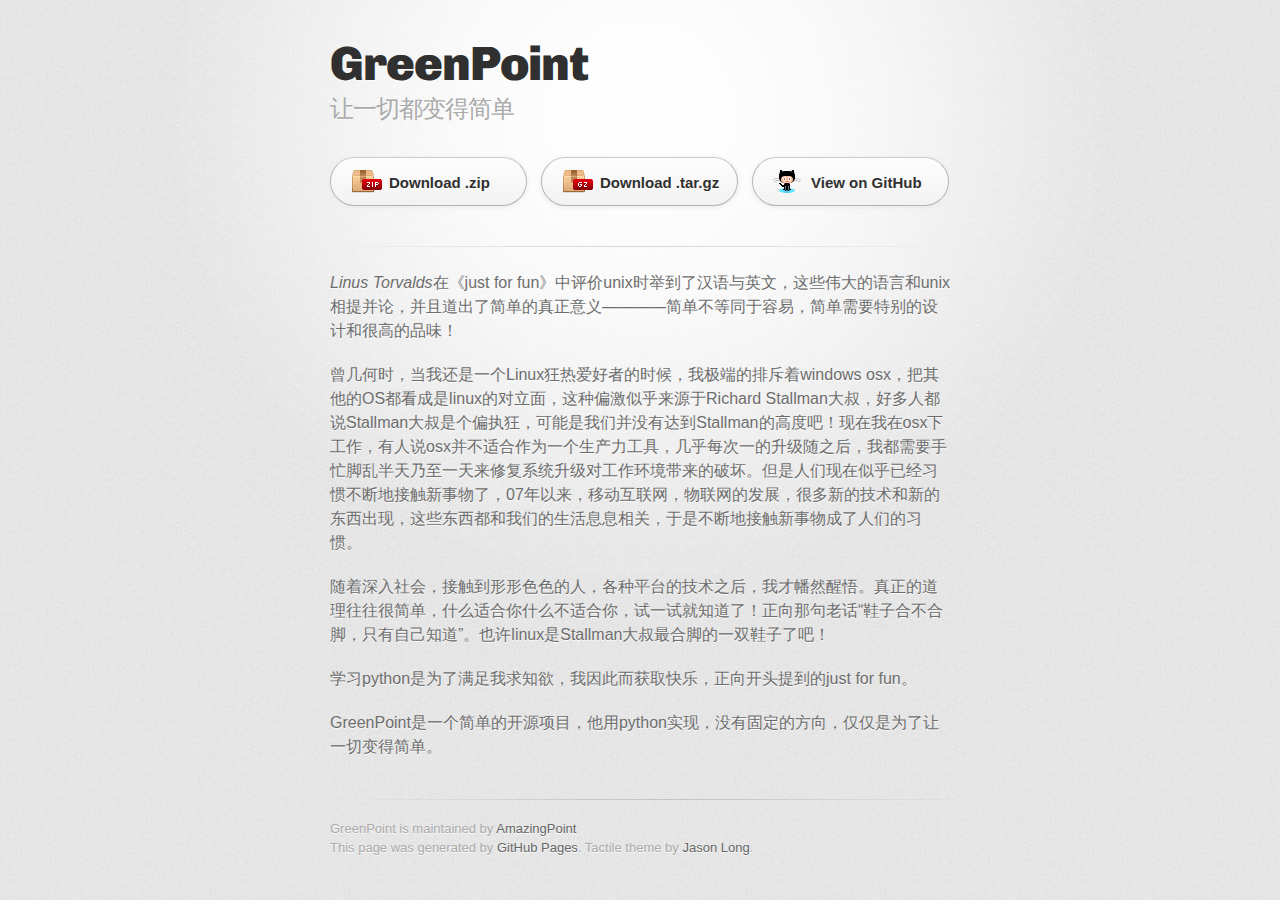
<file: index.html>
<!DOCTYPE html>
<html>
  <head>
    <meta charset='utf-8'>
    <meta http-equiv="X-UA-Compatible" content="chrome=1">
    <link href='https://fonts.googleapis.com/css?family=Chivo:900' rel='stylesheet' type='text/css'>
    <link rel="stylesheet" type="text/css" href="stylesheets/stylesheet.css" media="screen">
    <link rel="stylesheet" type="text/css" href="stylesheets/pygment_trac.css" media="screen">
    <link rel="stylesheet" type="text/css" href="stylesheets/print.css" media="print">
    <!--[if lt IE 9]>
    <script src="//html5shiv.googlecode.com/svn/trunk/html5.js"></script>
    <![endif]-->
    <title>GreenPoint by AmazingPoint</title>
  </head>

  <body>
    <div id="container">
      <div class="inner">

        <header>
          <h1>GreenPoint</h1>
          <h2>让一切都变得简单</h2>
        </header>

        <section id="downloads" class="clearfix">
          <a href="https://github.com/AmazingPoint/greenpoint.github.io/zipball/master" id="download-zip" class="button"><span>Download .zip</span></a>
          <a href="https://github.com/AmazingPoint/greenpoint.github.io/tarball/master" id="download-tar-gz" class="button"><span>Download .tar.gz</span></a>
          <a href="https://github.com/AmazingPoint/greenpoint.github.io" id="view-on-github" class="button"><span>View on GitHub</span></a>
        </section>

        <hr>

        <section id="main_content">
          <p><em>Linus Torvalds</em>在《just for fun》中评价unix时举到了汉语与英文，这些伟大的语言和unix相提并论，并且道出了简单的真正意义————简单不等同于容易，简单需要特别的设计和很高的品味！</p>

<p>曾几何时，当我还是一个Linux狂热爱好者的时候，我极端的排斥着windows osx，把其他的OS都看成是linux的对立面，这种偏激似乎来源于Richard Stallman大叔，好多人都说Stallman大叔是个偏执狂，可能是我们并没有达到Stallman的高度吧！现在我在osx下工作，有人说osx并不适合作为一个生产力工具，几乎每次一的升级随之后，我都需要手忙脚乱半天乃至一天来修复系统升级对工作环境带来的破坏。但是人们现在似乎已经习惯不断地接触新事物了，07年以来，移动互联网，物联网的发展，很多新的技术和新的东西出现，这些东西都和我们的生活息息相关，于是不断地接触新事物成了人们的习惯。</p>

<p>随着深入社会，接触到形形色色的人，各种平台的技术之后，我才幡然醒悟。真正的道理往往很简单，什么适合你什么不适合你，试一试就知道了！正向那句老话“鞋子合不合脚，只有自己知道”。也许linux是Stallman大叔最合脚的一双鞋子了吧！</p>

<p>学习python是为了满足我求知欲，我因此而获取快乐，正向开头提到的just for fun。</p>

<p>GreenPoint是一个简单的开源项目，他用python实现，没有固定的方向，仅仅是为了让一切变得简单。</p>
        </section>

        <footer>
          GreenPoint is maintained by <a href="https://github.com/AmazingPoint">AmazingPoint</a><br>
          This page was generated by <a href="http://pages.github.com">GitHub Pages</a>. Tactile theme by <a href="https://twitter.com/jasonlong">Jason Long</a>.
        </footer>

        
      </div>
    </div>
  </body>
</html>
</file>
<file: stylesheets/pygment_trac.css>
.highlight  { background: #ffffff; }
.highlight .c { color: #999988; font-style: italic } /* Comment */
.highlight .err { color: #a61717; background-color: #e3d2d2 } /* Error */
.highlight .k { font-weight: bold } /* Keyword */
.highlight .o { font-weight: bold } /* Operator */
.highlight .cm { color: #999988; font-style: italic } /* Comment.Multiline */
.highlight .cp { color: #999999; font-weight: bold } /* Comment.Preproc */
.highlight .c1 { color: #999988; font-style: italic } /* Comment.Single */
.highlight .cs { color: #999999; font-weight: bold; font-style: italic } /* Comment.Special */
.highlight .gd { color: #000000; background-color: #ffdddd } /* Generic.Deleted */
.highlight .gd .x { color: #000000; background-color: #ffaaaa } /* Generic.Deleted.Specific */
.highlight .ge { font-style: italic } /* Generic.Emph */
.highlight .gr { color: #aa0000 } /* Generic.Error */
.highlight .gh { color: #999999 } /* Generic.Heading */
.highlight .gi { color: #000000; background-color: #ddffdd } /* Generic.Inserted */
.highlight .gi .x { color: #000000; background-color: #aaffaa } /* Generic.Inserted.Specific */
.highlight .go { color: #888888 } /* Generic.Output */
.highlight .gp { color: #555555 } /* Generic.Prompt */
.highlight .gs { font-weight: bold } /* Generic.Strong */
.highlight .gu { color: #800080; font-weight: bold; } /* Generic.Subheading */
.highlight .gt { color: #aa0000 } /* Generic.Traceback */
.highlight .kc { font-weight: bold } /* Keyword.Constant */
.highlight .kd { font-weight: bold } /* Keyword.Declaration */
.highlight .kn { font-weight: bold } /* Keyword.Namespace */
.highlight .kp { font-weight: bold } /* Keyword.Pseudo */
.highlight .kr { font-weight: bold } /* Keyword.Reserved */
.highlight .kt { color: #445588; font-weight: bold } /* Keyword.Type */
.highlight .m { color: #009999 } /* Literal.Number */
.highlight .s { color: #d14 } /* Literal.String */
.highlight .na { color: #008080 } /* Name.Attribute */
.highlight .nb { color: #0086B3 } /* Name.Builtin */
.highlight .nc { color: #445588; font-weight: bold } /* Name.Class */
.highlight .no { color: #008080 } /* Name.Constant */
.highlight .ni { color: #800080 } /* Name.Entity */
.highlight .ne { color: #990000; font-weight: bold } /* Name.Exception */
.highlight .nf { color: #990000; font-weight: bold } /* Name.Function */
.highlight .nn { color: #555555 } /* Name.Namespace */
.highlight .nt { color: #000080 } /* Name.Tag */
.highlight .nv { color: #008080 } /* Name.Variable */
.highlight .ow { font-weight: bold } /* Operator.Word */
.highlight .w { color: #bbbbbb } /* Text.Whitespace */
.highlight .mf { color: #009999 } /* Literal.Number.Float */
.highlight .mh { color: #009999 } /* Literal.Number.Hex */
.highlight .mi { color: #009999 } /* Literal.Number.Integer */
.highlight .mo { color: #009999 } /* Literal.Number.Oct */
.highlight .sb { color: #d14 } /* Literal.String.Backtick */
.highlight .sc { color: #d14 } /* Literal.String.Char */
.highlight .sd { color: #d14 } /* Literal.String.Doc */
.highlight .s2 { color: #d14 } /* Literal.String.Double */
.highlight .se { color: #d14 } /* Literal.String.Escape */
.highlight .sh { color: #d14 } /* Literal.String.Heredoc */
.highlight .si { color: #d14 } /* Literal.String.Interpol */
.highlight .sx { color: #d14 } /* Literal.String.Other */
.highlight .sr { color: #009926 } /* Literal.String.Regex */
.highlight .s1 { color: #d14 } /* Literal.String.Single */
.highlight .ss { color: #990073 } /* Literal.String.Symbol */
.highlight .bp { color: #999999 } /* Name.Builtin.Pseudo */
.highlight .vc { color: #008080 } /* Name.Variable.Class */
.highlight .vg { color: #008080 } /* Name.Variable.Global */
.highlight .vi { color: #008080 } /* Name.Variable.Instance */
.highlight .il { color: #009999 } /* Literal.Number.Integer.Long */

.type-csharp .highlight .k { color: #0000FF }
.type-csharp .highlight .kt { color: #0000FF }
.type-csharp .highlight .nf { color: #000000; font-weight: normal }
.type-csharp .highlight .nc { color: #2B91AF }
.type-csharp .highlight .nn { color: #000000 }
.type-csharp .highlight .s { color: #A31515 }
.type-csharp .highlight .sc { color: #A31515 }
</file>
<file: stylesheets/print.css>
html, body, div, span, applet, object, iframe,
h1, h2, h3, h4, h5, h6, p, blockquote, pre,
a, abbr, acronym, address, big, cite, code,
del, dfn, em, img, ins, kbd, q, s, samp,
small, strike, strong, sub, sup, tt, var,
b, u, i, center,
dl, dt, dd, ol, ul, li,
fieldset, form, label, legend,
table, caption, tbody, tfoot, thead, tr, th, td,
article, aside, canvas, details, embed, 
figure, figcaption, footer, header, hgroup, 
menu, nav, output, ruby, section, summary,
time, mark, audio, video {
  margin: 0;
  padding: 0;
  border: 0;
  font-size: 100%;
  font: inherit;
  vertical-align: baseline;
}
/* HTML5 display-role reset for older browsers */
article, aside, details, figcaption, figure, 
footer, header, hgroup, menu, nav, section {
  display: block;
}
body {
  line-height: 1;
}
ol, ul {
  list-style: none;
}
blockquote, q {
  quotes: none;
}
blockquote:before, blockquote:after,
q:before, q:after {
  content: '';
  content: none;
}
table {
  border-collapse: collapse;
  border-spacing: 0;
}
body {
  font-size: 13px;
  line-height: 1.5; 
  font-family: 'Helvetica Neue', Helvetica, Arial, serif;
  color: #000;
}

a {
  color: #d5000d;
  font-weight: bold;
}

header {
  padding-top: 35px;
  padding-bottom: 10px;
}

header h1 {
  font-weight: bold;
  letter-spacing: -1px;
  font-size: 48px;
  color: #303030;
  line-height: 1.2;
}

header h2 {
  letter-spacing: -1px;
  font-size: 24px;
  color: #aaa;
  font-weight: normal;
  line-height: 1.3;
}
#downloads {
  display: none;
}
#main_content {
  padding-top: 20px;
}

code, pre {
  font-family: Monaco, "Bitstream Vera Sans Mono", "Lucida Console", Terminal;
  color: #222;
  margin-bottom: 30px;
  font-size: 12px;
}

code {
  padding: 0 3px;
}

pre {
  border: solid 1px #ddd;
  padding: 20px;
  overflow: auto;
}
pre code {
  padding: 0;
}

ul, ol, dl {
  margin-bottom: 20px;
}


/* COMMON STYLES */

table {
  width: 100%;
  border: 1px solid #ebebeb;
}

th {
  font-weight: 500;
}

td {
  border: 1px solid #ebebeb;
  text-align: center; 
  font-weight: 300;
}

form {
  background: #f2f2f2;
  padding: 20px;
  
}


/* GENERAL ELEMENT TYPE STYLES */

h1 {
  font-size: 2.8em;
} 

h2 {
  font-size: 22px;
  font-weight: bold;
  color: #303030;
  margin-bottom: 8px;
} 

h3 {
  color: #d5000d;
  font-size: 18px;
  font-weight: bold;
  margin-bottom: 8px;
} 
 
h4 {
  font-size: 16px;
  color: #303030;
  font-weight: bold;
} 

h5 {
  font-size: 1em;
  color: #303030;
} 

h6 {
  font-size: .8em;
  color: #303030;
} 

p {
  font-weight: 300;
  margin-bottom: 20px;
}
 
a {
  text-decoration: none;
}

p a {
  font-weight: 400;
}

blockquote {
  font-size: 1.6em;
  border-left: 10px solid #e9e9e9;
  margin-bottom: 20px;
  padding: 0 0 0 30px;
}

ul li {
  list-style: disc inside;
  padding-left: 20px;
}

ol li {
  list-style: decimal inside;
  padding-left: 3px;
}

dl dd {
  font-style: italic;
  font-weight: 100;
}

footer {
  margin-top: 40px;
  padding-top: 20px;
  padding-bottom: 30px;
  font-size: 13px;
  color: #aaa;
}

footer a {
  color: #666;
}

/* MISC */
.clearfix:after {
  clear: both;
  content: '.';
  display: block;
  visibility: hidden;
  height: 0;
}

.clearfix {display: inline-block;}
* html .clearfix {height: 1%;}
.clearfix {display: block;}
</file>
<file: stylesheets/stylesheet.css>
/* http://meyerweb.com/eric/tools/css/reset/ 
   v2.0 | 20110126
   License: none (public domain)
*/
html, body, div, span, applet, object, iframe,
h1, h2, h3, h4, h5, h6, p, blockquote, pre,
a, abbr, acronym, address, big, cite, code,
del, dfn, em, img, ins, kbd, q, s, samp,
small, strike, strong, sub, sup, tt, var,
b, u, i, center,
dl, dt, dd, ol, ul, li,
fieldset, form, label, legend,
table, caption, tbody, tfoot, thead, tr, th, td,
article, aside, canvas, details, embed, 
figure, figcaption, footer, header, hgroup, 
menu, nav, output, ruby, section, summary,
time, mark, audio, video {
	margin: 0;
	padding: 0;
	border: 0;
	font-size: 100%;
	font: inherit;
	vertical-align: baseline;
}
/* HTML5 display-role reset for older browsers */
article, aside, details, figcaption, figure, 
footer, header, hgroup, menu, nav, section {
	display: block;
}
body {
	line-height: 1;
}
ol, ul {
	list-style: none;
}
blockquote, q {
	quotes: none;
}
blockquote:before, blockquote:after,
q:before, q:after {
	content: '';
	content: none;
}
table {
	border-collapse: collapse;
	border-spacing: 0;
}

/* LAYOUT STYLES */
body {
  font-size: 1em;
  line-height: 1.5; 
  background: #e7e7e7 url(../images/body-bg.png) 0 0 repeat;
  font-family: 'Helvetica Neue', Helvetica, Arial, serif;
  text-shadow: 0 1px 0 rgba(255, 255, 255, 0.8);
  color: #6d6d6d;
}

a {
  color: #d5000d;
}
a:hover {
  color: #c5000c;
}

header {
  padding-top: 35px;
  padding-bottom: 25px;
}

header h1 {
  font-family: 'Chivo', 'Helvetica Neue', Helvetica, Arial, serif; font-weight: 900;
  letter-spacing: -1px;
  font-size: 48px;
  color: #303030;
  line-height: 1.2;
}

header h2 {
  letter-spacing: -1px;
  font-size: 24px;
  color: #aaa;
  font-weight: normal;
  line-height: 1.3;
}

#container {
  background: transparent url(../images/highlight-bg.jpg) 50% 0 no-repeat;
  min-height: 595px;
}

.inner {
  width: 620px;
  margin: 0 auto;
}

#container .inner img {
  max-width: 100%;
}

#downloads {
  margin-bottom: 40px;
}

a.button {
  -moz-border-radius: 30px;
  -webkit-border-radius: 30px;                     
  border-radius: 30px;
  border-top: solid 1px #cbcbcb;
  border-left: solid 1px #b7b7b7;
  border-right: solid 1px #b7b7b7;
  border-bottom: solid 1px #b3b3b3;
  color: #303030;
  line-height: 25px;
  font-weight: bold;
  font-size: 15px;
  padding: 12px 8px 12px 8px;
  display: block;
  float: left;
  width: 179px;
  margin-right: 14px;  
  background: #fdfdfd; /* Old browsers */
  background: -moz-linear-gradient(top,  #fdfdfd 0%, #f2f2f2 100%); /* FF3.6+ */
  background: -webkit-gradient(linear, left top, left bottom, color-stop(0%,#fdfdfd), color-stop(100%,#f2f2f2)); /* Chrome,Safari4+ */
  background: -webkit-linear-gradient(top,  #fdfdfd 0%,#f2f2f2 100%); /* Chrome10+,Safari5.1+ */
  background: -o-linear-gradient(top,  #fdfdfd 0%,#f2f2f2 100%); /* Opera 11.10+ */
  background: -ms-linear-gradient(top,  #fdfdfd 0%,#f2f2f2 100%); /* IE10+ */
  background: linear-gradient(top,  #fdfdfd 0%,#f2f2f2 100%); /* W3C */
  filter: progid:DXImageTransform.Microsoft.gradient( startColorstr='#fdfdfd', endColorstr='#f2f2f2',GradientType=0 ); /* IE6-9 */
  -webkit-box-shadow: 10px 10px 5px #888;
  -moz-box-shadow: 10px 10px 5px #888;
  box-shadow: 0px 1px 5px #e8e8e8;
}
a.button:hover {
  border-top: solid 1px #b7b7b7;
  border-left: solid 1px #b3b3b3;
  border-right: solid 1px #b3b3b3;
  border-bottom: solid 1px #b3b3b3;
  background: #fafafa; /* Old browsers */
  background: -moz-linear-gradient(top,  #fdfdfd 0%, #f6f6f6 100%); /* FF3.6+ */
  background: -webkit-gradient(linear, left top, left bottom, color-stop(0%,#fdfdfd), color-stop(100%,#f6f6f6)); /* Chrome,Safari4+ */
  background: -webkit-linear-gradient(top,  #fdfdfd 0%,#f6f6f6 100%); /* Chrome10+,Safari5.1+ */
  background: -o-linear-gradient(top,  #fdfdfd 0%,#f6f6f6 100%); /* Opera 11.10+ */
  background: -ms-linear-gradient(top,  #fdfdfd 0%,#f6f6f6 100%); /* IE10+ */
  background: linear-gradient(top,  #fdfdfd 0%,#f6f6f6, 100%); /* W3C */
  filter: progid:DXImageTransform.Microsoft.gradient( startColorstr='#fdfdfd', endColorstr='#f6f6f6',GradientType=0 ); /* IE6-9 */
}

a.button span {
  padding-left: 50px;
  display: block;
  height: 23px;
}

#download-zip span {
  background: transparent url(../images/zip-icon.png) 12px 50% no-repeat;
}
#download-tar-gz span {
  background: transparent url(../images/tar-gz-icon.png) 12px 50% no-repeat;
}
#view-on-github span {
  background: transparent url(../images/octocat-icon.png) 12px 50% no-repeat;
}
#view-on-github {
  margin-right: 0;
}

code, pre {
  font-family: Monaco, "Bitstream Vera Sans Mono", "Lucida Console", Terminal;
  color: #222;
  margin-bottom: 30px;
  font-size: 14px;
}

code {
  background-color: #f2f2f2;
  border: solid 1px #ddd;
  padding: 0 3px;
}

pre {
  padding: 20px;
  background: #303030;
  color: #f2f2f2;
  text-shadow: none;
  overflow: auto;
}
pre code {
  color: #f2f2f2;
  background-color: #303030;
  border: none;
  padding: 0;
}

ul, ol, dl {
  margin-bottom: 20px;
}


/* COMMON STYLES */

hr {
  height: 1px;
  line-height: 1px;
  margin-top: 1em;
  padding-bottom: 1em;
  border: none;
  background: transparent url('../images/hr.png') 50% 0 no-repeat;
}

strong {
  font-weight: bold;
}

em {
  font-style: italic;
}

table {
  width: 100%;
  border: 1px solid #ebebeb;
}

th {
  font-weight: 500;
}

td {
  border: 1px solid #ebebeb;
  text-align: center; 
  font-weight: 300;
}

form {
  background: #f2f2f2;
  padding: 20px;
  
}


/* GENERAL ELEMENT TYPE STYLES */

h1 {
  font-size: 32px;
} 

h2 {
  font-size: 22px;
  font-weight: bold;
  color: #303030;
  margin-bottom: 8px;
} 

h3 {
  color: #d5000d;
  font-size: 18px;
  font-weight: bold;
  margin-bottom: 8px;
} 
 
h4 {
  font-size: 16px;
  color: #303030;
  font-weight: bold;
} 

h5 {
  font-size: 1em;
  color: #303030;
} 

h6 {
  font-size: .8em;
  color: #303030;
} 

p {
  font-weight: 300;
  margin-bottom: 20px;
}
 
a {
  text-decoration: none;
}

p a {
  font-weight: 400;
}

blockquote {
  font-size: 1.6em;
  border-left: 10px solid #e9e9e9;
  margin-bottom: 20px;
  padding: 0 0 0 30px;
}

ul li {
  list-style: disc inside;
  padding-left: 20px;
}

ol li {
  list-style: decimal inside;
  padding-left: 3px;
}

dl dt {
  color: #303030;
}

footer {
  background: transparent url('../images/hr.png') 0 0 no-repeat;
  margin-top: 40px;
  padding-top: 20px;
  padding-bottom: 30px;
  font-size: 13px;
  color: #aaa;
}

footer a {
  color: #666;
}
footer a:hover {
  color: #444;
}

/* MISC */
.clearfix:after {
  clear: both;
  content: '.';
  display: block;
  visibility: hidden;
  height: 0;
}

.clearfix {display: inline-block;}
* html .clearfix {height: 1%;}
.clearfix {display: block;}

/* #Media Queries
================================================== */

/* Smaller than standard 960 (devices and browsers) */
@media only screen and (max-width: 959px) {}

/* Tablet Portrait size to standard 960 (devices and browsers) */
@media only screen and (min-width: 768px) and (max-width: 959px) {}

/* All Mobile Sizes (devices and browser) */
@media only screen and (max-width: 767px) {
  header {
    padding-top: 10px;
    padding-bottom: 10px;
  }
  #downloads {
    margin-bottom: 25px;
  }
  #download-zip, #download-tar-gz {
    display: none;
  }
  .inner {
    width: 94%;
    margin: 0 auto;
  }
}

/* Mobile Landscape Size to Tablet Portrait (devices and browsers) */
@media only screen and (min-width: 480px) and (max-width: 767px) {}

/* Mobile Portrait Size to Mobile Landscape Size (devices and browsers) */
@media only screen and (max-width: 479px) {}
</file>
